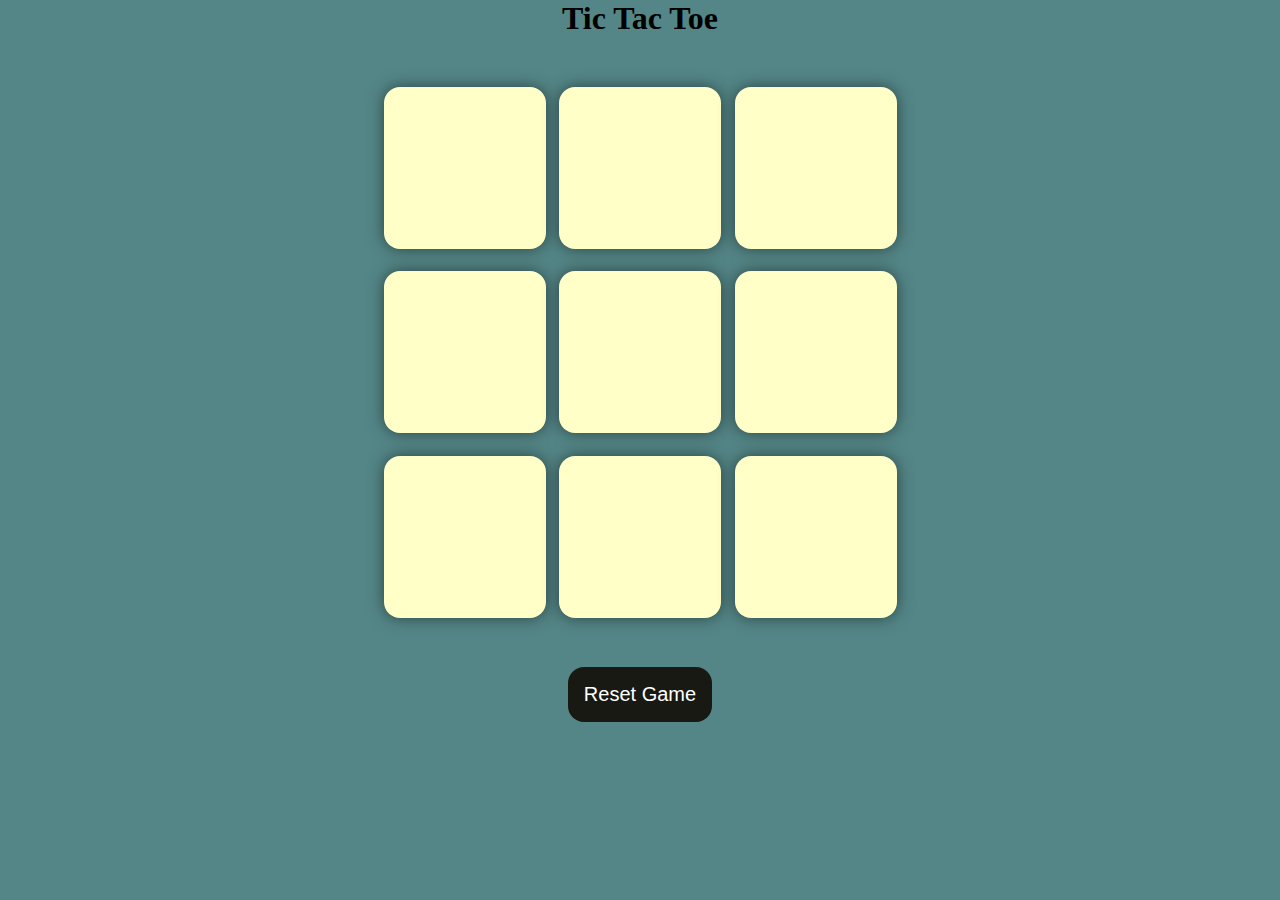
<file: Project Tic Toc Toe/index.html>
<!DOCTYPE html>
<html>

<head>
	<meta charset="UTF-8">
	<title>Tic-Tac-Toe</title>
	<link rel="stylesheet" href="style.css">
</head>

<body>
	<div class="msg-container hide">
		<p id="msg">winner</p>
		<button id="newGame">new game</button>
	</div>
	<main>
		<h1> Tic Tac Toe</h1>
		<div class="container">
			<div class="game">
				<button class="box"></button>
				<button class="box"></button>
				<button class="box"></button>
				<button class="box"></button>
				<button class="box"></button>
				<button class="box"></button>
				<button class="box"></button>
				<button class="box"></button>
				<button class="box"></button>
			</div>
		</div>
		<button id="reset-button">Reset Game</button>
	</main>
	<script src="script.js"></script>
</body>

</html>
</file>
<file: Project Tic Toc Toe/style.css>
* {
	margin: 0;
	padding: 0;
}

body {
	background-color: #548687;
	text-align: center;
}

.container {
	height: 70vh;
	display: flex;
	justify-content: center;
	align-items: center;
}

.game {
	height: 60vmin;
	width: 60vmin;
	display: flex;
	flex-wrap: wrap;
	justify-content: center;
	align-items: center;
	gap: 1.5vmin;
}

.box {
	height: 18vmin;
	width: 18vmin;
	border-radius: 1rem;
	border: none;
	box-shadow: 0 0 1rem rgba(0, 0, 0, 0.5);
	font-size: 8vmin;
	color: #b0413e;
	background-color: #ffffc7;
}

#reset-button,#newGame {
	padding: 1rem;
	font-size: 1.25rem;
	background-color: #191913;
	color: #fff;
	border-radius: 1rem;
	border: none;
}

#msg {
	color: #ffffc7;
	font-size: 5vmin;
}

.msg-container {
	height: 100vmin;
	display: flex;
	justify-content: center;
	align-items: center;
	flex-direction: column;
	gap: 4rem;

}

.hide {
	display: none;
}
</file>
